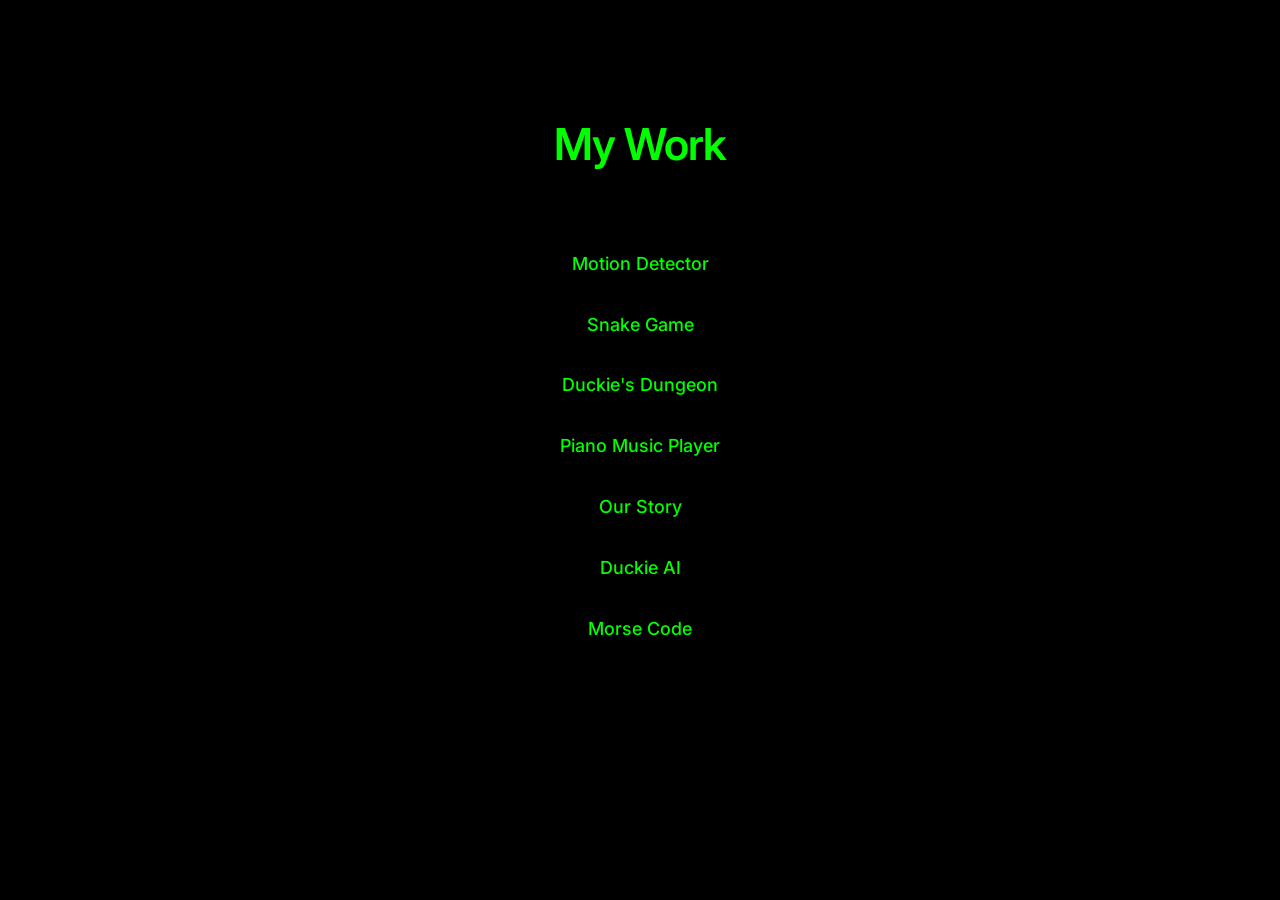
<file: index.html>
<!-- language: html -->
<!doctype html>
<html lang="en">
<head>
  <meta charset="utf-8"/>
  <meta name="viewport" content="width=device-width,initial-scale=1"/>
  <meta name="theme-color" content="#000"/>
  <title>Home</title>
  <link rel="icon" type="image/svg+xml" href="data:image/svg+xml,%3Csvg xmlns='http://www.w3.org/2000/svg' viewBox='0 0 64 64'%3E%3Ccircle cx='32' cy='32' r='22' fill='none' stroke='%2300ff00' stroke-width='2.5'/%3E%3Ccircle cx='32' cy='32' r='16' fill='none' stroke='%2300ff00' stroke-width='1.5'/%3E%3Ccircle cx='32' cy='32' r='5' fill='%2300ff00'/%3E%3Cline x1='32' y1='0' x2='32' y2='14' stroke='%2300ff00' stroke-width='2.5'/%3E%3Cline x1='32' y1='50' x2='32' y2='64' stroke='%2300ff00' stroke-width='2.5'/%3E%3Cline x1='0' y1='32' x2='14' y2='32' stroke='%2300ff00' stroke-width='2.5'/%3E%3Cline x1='50' y1='32' x2='64' y2='32' stroke='%2300ff00' stroke-width='2.5'/%3E%3C/svg%3E"/>
  <link rel="manifest" href="./manifest.json"/>
  <link href="https://fonts.googleapis.com/css2?family=Inter:wght@400;600&display=swap" rel="stylesheet">
  <style>
    body{
      margin:0;padding:clamp(40px,8vw,80px) clamp(20px,5vw,40px);background:#000;color:#00ff00;font-family:Inter,system-ui,sans-serif;
      text-align:center;line-height:1.6;font-size:clamp(16px,4vw,18px);
    }
    h1{font-size:clamp(32px,8vw,44px);margin-bottom:clamp(40px,8vw,60px);font-weight:600;letter-spacing:-1px;}
    .projects{margin-top:40px;}
    a{
      display:block;color:#00ff00;text-decoration:none;margin:12px 0;font-weight:500;
      transition:0.2s;position:relative;font-size:clamp(16px,4vw,18px);padding:10px 0;
    }
    a:hover{opacity:0.7;}
    a:hover::after{
      content:attr(data-desc);position:fixed;top:clamp(80px,10vw,120px);left:clamp(20px,5vw,40px);
      background:#0a0a0a;border:1px solid #00ff00;padding:16px 20px;
      font-size:14px;color:#b0b0b0;white-space:normal;width:clamp(250px,80vw,300px);opacity:1;
      pointer-events:none;z-index:10;line-height:1.6;
    }
    .notif-container{position:fixed;top:20px;right:20px;z-index:100;}
    .notification{
      background:#0a0a0a;border:1px solid #00ff00;color:#00ff00;padding:12px 16px;
      margin-bottom:10px;display:flex;justify-content:space-between;align-items:center;
      font-size:clamp(12px,3vw,13px);min-width:200px;
    }
    .close{background:none;border:none;color:#00ff00;cursor:pointer;font-size:16px;font-weight:bold;padding:0;margin-left:12px;}
    .close:hover{opacity:0.7;}
    @media(max-width:480px){
      a:hover::after{display:none;}
    }
  </style>
</head>
<body>
  <div class="notif-container" id="notifs"></div>

  <h1>My Work</h1>
  
  <div class="projects">
    <a href="./motion-detector.html" data-desc="Motion detection system with heat map overlay. Tracks movement in real-time, analyzes suspicion levels, generates audio feedback, and displays live metrics. Works on mobile and desktop.">Motion Detector</a>
    <a href="./snake.html" data-desc="Classic snake game with retro ASCII graphics. Eat spawning food to grow longer and increase score. Real-time gameplay with swipe controls for mobile and arrow keys for desktop. Responsive design adapts to any screen size.">Snake Game</a>
    <a href="./duckies-dungeon.html" data-desc="Roguelike dungeon crawler. Fight enemies, collect gold, upgrade weapons and armor, and unlock floor perks. Turn-based combat with touch controls on mobile and keyboard on desktop.">Duckie's Dungeon</a>
    <a href="./Piano.html" data-desc="Retro 8-note piano composer with preset songs, audio synthesis, and local storage. Create, save, and search melodies with rhythm breaks. Terminal-style interface.">Piano Music Player</a>
    <a href="./OurStory.html" data-desc="A romantic relationship dashboard to save and browse profiles, milestones, and love notes for two people.">Our Story</a>
    <a href="./duckie-ai.html" data-desc="A simple, self-made AI interface designed to be easy to use on both mobile and desktop.">Duckie AI</a>
    <a href="./morse.html" data-desc="A simple, way for you to type out and learn how to use morse code.">Morse Code</a>
  </div>

  <script>
    const notifContainer = document.getElementById('notifs');

    const notifications = [
      'i actually can\'t stop smiling',
      'she\'s mine btw',
      'wrote this thinking about shannon',
      'everything is fine actually',
      'i\'m so normal about her (i\'m not)',
      'ok i\'m doing great now',
      'i\'m good. like genuinely good',
      'her name is shannon and i love her',
      'living my best life rn',
      'she\'s so cool idk what to tell you',
      'this code was written by a happy person',
      'i\'m not the same guy who wrote the old version of this',
      'yeah life got good'
    ];
    
    function addNotification(text) {
      const notif = document.createElement('div');
      notif.className = 'notification';
      notif.innerHTML = `${text}<button class="close">×</button>`;
      notifContainer.appendChild(notif);
      
      notif.querySelector('.close').onclick = () => notif.remove();
    }

    notifications.forEach(notif => {
      const randomDelay = Math.random() * (10 * 60 * 1000 - 1000) + 1000;
      setTimeout(() => addNotification(notif), randomDelay);
    });
  </script>
</body>
</html>
</file>
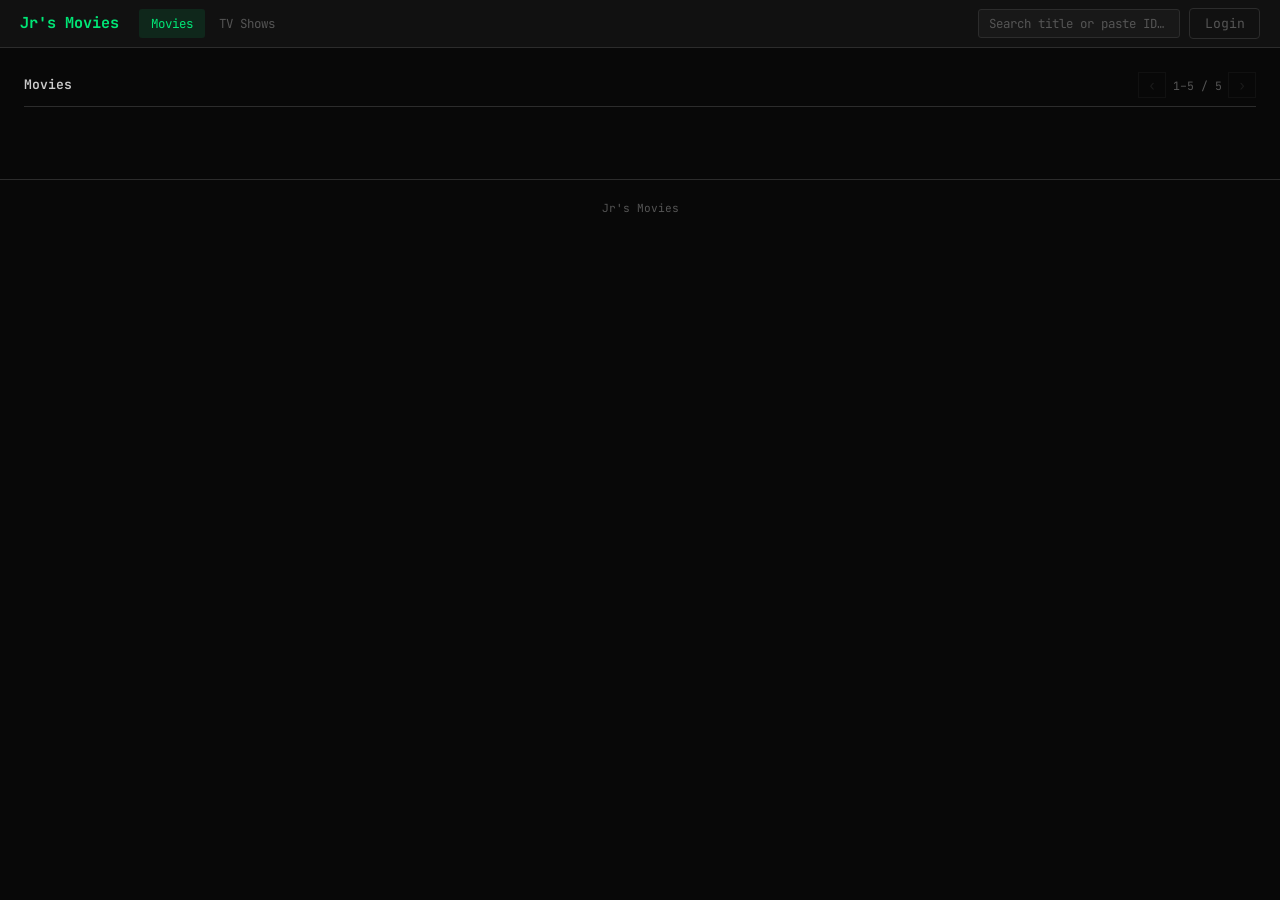
<file: movie/index.html>
<!DOCTYPE html>
<html lang="en">
<head>
  <meta charset="UTF-8"/>
  <meta name="viewport" content="width=device-width, initial-scale=1.0"/>
  <title>Jr's Movies</title>
  <link rel="preconnect" href="https://fonts.googleapis.com"/>
  <link href="https://fonts.googleapis.com/css2?family=JetBrains+Mono:wght@400;500;700&display=swap" rel="stylesheet"/>
  <link rel="stylesheet" href="./style.css"/>
</head>
<body>

<!-- Shannon easter egg -->
<div id="shannonOverlay" class="overlay hidden">
  <div class="sh-box">
    <div class="sh-label">secret</div>
    <p class="sh-msg">hey baby,<br/>nice to see you logged in!</p>
    <button id="shannonContinue" class="btn">Continue</button>
  </div>
</div>

<!-- Login gate (shown when trying to watch without logging in) -->
<div id="loginGate" class="overlay hidden">
  <div class="gate-box">
    <div class="gate-title">Sign in to watch</div>
    <p class="gate-sub">Enter your 6-digit Student ID to watch</p>
    <div class="gate-row">
      <input id="gateInput" class="input spaced" type="text"
        inputmode="numeric" maxlength="6" placeholder="______"
        autocomplete="off" spellcheck="false"/>
    </div>
    <p class="gate-err hidden" id="gateErr">Must be exactly 6 digits</p>
    <div class="gate-btns">
      <button class="btn" id="gateSubmit">Watch Now</button>
      <button class="btn-ghost" id="gateCancel">Cancel</button>
    </div>
  </div>
</div>

<!-- Profile panel -->
<div id="profilePanel" class="panel hidden">
  <div class="panel-head">
    <span class="panel-title" id="panelUserId">#——</span>
    <div class="panel-actions">
      <button class="btn-ghost" id="exportBtn" title="Export all data as JSON">Export</button>
      <label class="btn-ghost" title="Import playlist JSON files">
        Import
        <input id="importInput" type="file" accept=".json" multiple style="display:none"/>
      </label>
      <button class="btn-ghost" id="closePanel">✕</button>
    </div>
  </div>
  <div class="panel-tabs">
    <button class="ptab active" data-ptab="history">History</button>
    <button class="ptab" data-ptab="playlists">Playlists</button>
  </div>
  <div class="ptab-content" id="ptabHistory">
    <div class="panel-toolbar">
      <span class="panel-count" id="historyCount">0 items</span>
      <button class="btn-ghost danger" id="clearHistoryBtn">Clear</button>
    </div>
    <div class="history-list" id="historyList">
      <p class="empty-msg">No history yet</p>
    </div>
  </div>
  <div class="ptab-content hidden" id="ptabPlaylists">
    <div class="panel-toolbar">
      <button class="btn" id="newPlaylistBtn">+ New Playlist</button>
    </div>
    <div class="new-pl-form hidden" id="newPlForm">
      <input id="newPlName" class="input" type="text" placeholder="Playlist name…" maxlength="40"/>
      <div style="display:flex;gap:6px;margin-top:6px">
        <button class="btn" id="createPlBtn">Create</button>
        <button class="btn-ghost" id="cancelPlBtn">Cancel</button>
      </div>
    </div>
    <div class="playlist-list" id="playlistList">
      <p class="empty-msg">No playlists yet</p>
    </div>
  </div>
</div>
<div class="panel-backdrop hidden" id="panelBackdrop"></div>

<!-- Header -->
<header class="topbar" id="topbar">
  <span class="brand">Jr's Movies</span>
  <nav class="tabs">
    <button class="tab active" data-section="movies">Movies</button>
    <button class="tab" data-section="tv">TV Shows</button>
  </nav>
  <div class="topbar-right">
    <div class="search-row">
      <span class="prompt">/</span>
      <input id="searchInput" type="text" placeholder="Search title or paste ID…" autocomplete="off" spellcheck="false"/>
    </div>
    <div class="auth-area" id="authArea">
      <div id="loggedOut">
        <div class="login-wrap">
          <button class="btn-ghost" id="loginToggle">Login</button>
          <div class="login-drop hidden" id="loginDrop">
            <span class="drop-lbl">Student ID</span>
            <input id="loginInput" class="input spaced" type="text"
              inputmode="numeric" maxlength="6" placeholder="______"
              autocomplete="off" spellcheck="false"/>
            <span class="drop-hint">6 digits · press Enter</span>
            <p class="drop-err hidden" id="loginErr">Must be 6 digits</p>
          </div>
        </div>
      </div>
      <div id="loggedIn" class="hidden">
        <button class="user-chip" id="openProfile" title="Profile and history">
          <span id="userDisplay">#——</span>
        </button>
        <button class="btn-ghost" id="logoutBtn">Logout</button>
      </div>
    </div>
  </div>
</header>

<!-- Main content -->
<main class="main">

  <!-- Search results -->
  <section class="section hidden" id="searchSection">
    <div class="sec-bar">
      <span class="sec-lbl">Results for "<em id="searchQuery"></em>"</span>
      <button class="btn-ghost" id="backBtn">Back</button>
    </div>
    <div class="search-status" id="searchStatusBar">
      <span id="searchStatus" class="search-status-txt"></span>
      <button class="btn-ghost" id="searchStopBtn" style="display:none">Stop</button>
    </div>
    <div class="sec-bar hidden" id="searchPagerBar">
      <span id="searchResultCount" class="search-status-txt"></span>
      <div class="pager">
        <button class="pg" id="searchPrev" disabled>&#8249;</button>
        <span class="pg-num" id="searchPageNum">1 / 1</span>
        <button class="pg" id="searchNext">&#8250;</button>
      </div>
    </div>
    <div class="grid" id="searchGrid"></div>
  </section>

  <!-- Movies -->
  <section class="section" id="moviesSection">
    <div class="sec-bar">
      <h2 class="sec-lbl">Movies</h2>
      <div class="pager">
        <button class="pg" id="moviesPrev" disabled>&#8249;</button>
        <span class="pg-num" id="moviesPage">1 / —</span>
        <button class="pg" id="moviesNext">&#8250;</button>
      </div>
    </div>
    <div class="grid" id="moviesGrid"></div>
  </section>

  <!-- TV Shows -->
  <section class="section hidden" id="tvSection">
    <div class="sec-bar">
      <h2 class="sec-lbl">TV Shows</h2>
      <div class="pager">
        <button class="pg" id="tvPrev" disabled>&#8249;</button>
        <span class="pg-num" id="tvPage">1 / —</span>
        <button class="pg" id="tvNext">&#8250;</button>
      </div>
    </div>
    <div class="grid" id="tvGrid"></div>
  </section>

</main>

<footer class="footer">Jr's Movies</footer>

<!-- Player modal -->
<div id="playerModal" class="overlay hidden">
  <div class="player-outer" id="playerOuter">

    <!-- Video side -->
    <div class="player-box">
      <div class="player-head">
        <span class="player-title" id="playerTitle">—</span>
        <div class="player-head-right">
          <button class="btn-ghost" id="addToPlaylistBtn" title="Save to playlist">+ Playlist</button>
          <button class="btn-ghost" id="playerClose">✕</button>
        </div>
      </div>
      <div class="player-frame">
        <iframe id="playerIframe" src="" frameborder="0" allowfullscreen
          allow="autoplay; fullscreen; picture-in-picture; encrypted-media"
          referrerpolicy="no-referrer" loading="eager"></iframe>
      </div>
      <div class="player-bar">
        <div class="prog-rail"><div class="prog-fill" id="progFill"></div></div>
        <span class="prog-time" id="progTime">—</span>
      </div>
    </div>

    <!-- Dev panel (toggle with backtick or tilde) -->
    <div class="dev-panel hidden" id="devPanel">
      <div class="dev-head">
        <span>Dev Controls</span>
        <kbd class="dev-key">` / ~</kbd>
      </div>
      <div class="dev-body">

        <label class="dev-label">Media ID</label>
        <input id="devId" class="dev-input" type="text" placeholder="tt… or TMDB number" autocomplete="off"/>

        <label class="dev-label">Type</label>
        <select id="devType" class="dev-input dev-select">
          <option value="movie">Movie</option>
          <option value="tv">TV Show</option>
        </select>

        <div id="devTvRow" class="dev-tv-row hidden">
          <div class="dev-row">
            <div>
              <label class="dev-label">Season</label>
              <input id="devSeason" class="dev-input dev-num" type="number" min="1" value="1"/>
            </div>
            <div>
              <label class="dev-label">Episode</label>
              <input id="devEpisode" class="dev-input dev-num" type="number" min="1" value="1"/>
            </div>
          </div>
          <div class="dev-ep-nav">
            <button class="dev-btn-sm" id="devPrevEp">&#8592; Ep</button>
            <button class="dev-btn-sm" id="devNextEp">Ep &#8594;</button>
            <button class="dev-btn-sm" id="devPrevSeason">&#8592; Season</button>
            <button class="dev-btn-sm" id="devNextSeason">Season &#8594;</button>
          </div>
        </div>

        <label class="dev-label">Custom URL <span class="dev-hint">(overrides fields above)</span></label>
        <input id="devCustomUrl" class="dev-input" type="text" placeholder="https://vaplayer.ru/embed/…" autocomplete="off"/>

        <button class="dev-apply" id="devApply">Apply</button>

        <div class="dev-info" id="devInfo"></div>
      </div>
    </div>

  </div>
</div>

<!-- Add-to-playlist picker -->
<div id="plPicker" class="overlay hidden">
  <div class="pl-picker-box">
    <div class="gate-title">Add to Playlist</div>
    <div class="pl-picker-list" id="plPickerList"></div>
    <button class="btn-ghost" id="plPickerClose" style="margin-top:10px">Close</button>
  </div>
</div>

<script type="module" src="./main.js"></script>
</body>
</html>
</file>
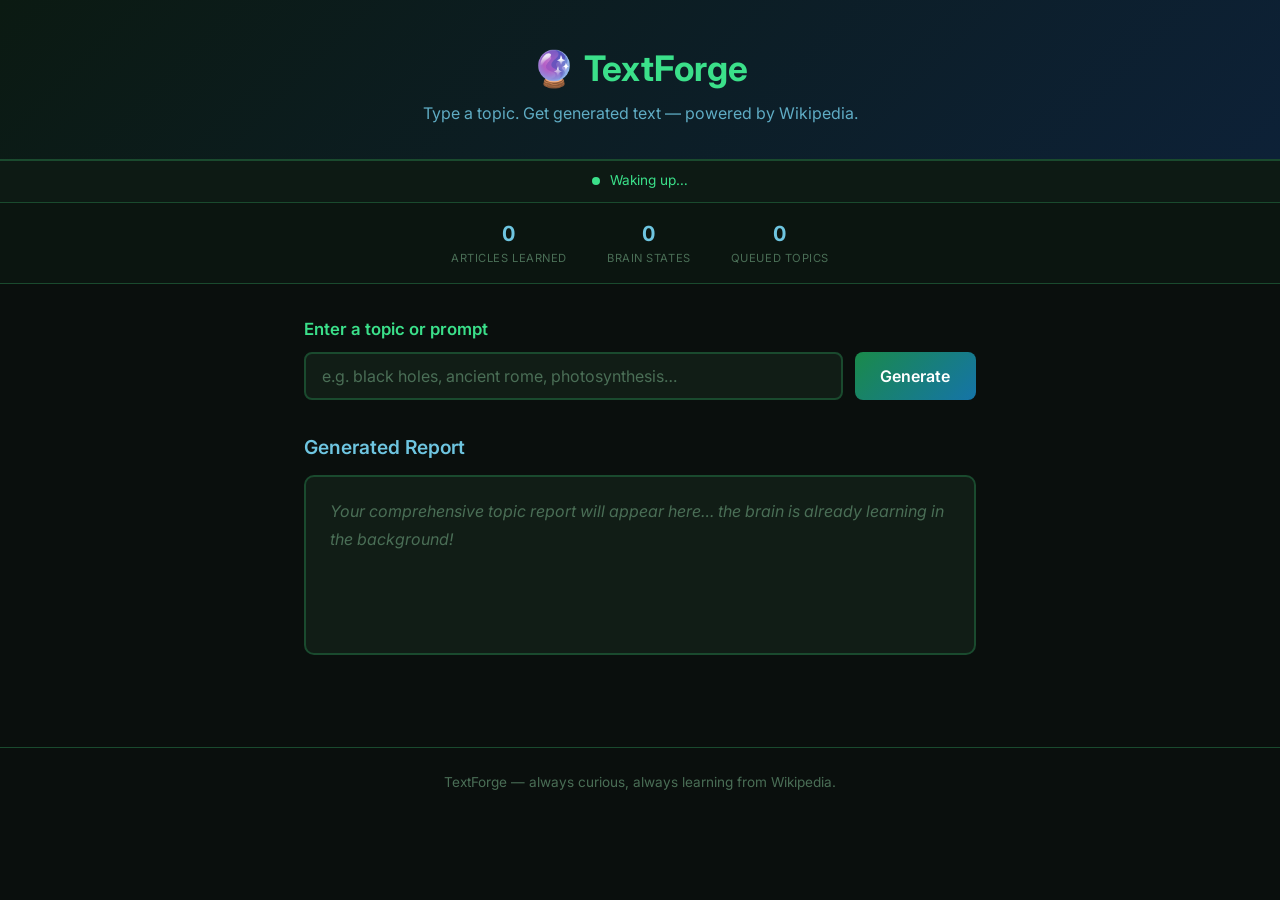
<file: textforge/index.html>
<!DOCTYPE html>
<html lang="en">
  <head>
    <meta charset="UTF-8" />
    <meta name="viewport" content="width=device-width, initial-scale=1.0" />
    <link rel="stylesheet" href="https://fonts.googleapis.com/css2?family=Inter:wght@400;600;700&display=swap" />
    <link rel="stylesheet" href="./style.css" />
    <title>TextForge — AI Text Generator</title>
  </head>
  <body>

    <!-- Header -->
    <header>
      <h1>🔮 TextForge</h1>
      <p class="tagline">Type a topic. Get generated text — powered by Wikipedia.</p>
    </header>

    <!-- Curiosity ticker — shows what the brain is reading in the background -->
    <div class="curiosity-bar">
      <span class="pulse-dot"></span>
      <span id="curiosityMsg">Waking up…</span>
    </div>

    <!-- Stats bar -->
    <div class="stats-bar">
      <div class="stat">
        <span class="stat-value" id="statArticles">0</span>
        <span class="stat-label">articles learned</span>
      </div>
      <div class="stat">
        <span class="stat-value" id="statStates">0</span>
        <span class="stat-label">brain states</span>
      </div>
      <div class="stat">
        <span class="stat-value" id="statQueue">0</span>
        <span class="stat-label">queued topics</span>
      </div>
    </div>

    <!-- Main content -->
    <main>
      <section class="prompt-section">
        <label for="promptInput">Enter a topic or prompt</label>
        <div class="input-row">
          <input
            type="text"
            id="promptInput"
            placeholder="e.g. black holes, ancient rome, photosynthesis…"
          />
          <button id="generateBtn">Generate</button>
        </div>
      </section>

      <section class="output-section" id="outputSection">
        <h2>Generated Report</h2>
        <div id="outputBox" class="output-box">
          <p class="placeholder-text">Your comprehensive topic report will appear here… the brain is already learning in the background!</p>
        </div>
      </section>

      <section class="status-section">
        <p id="statusMsg"></p>
      </section>
    </main>

    <!-- Footer -->
    <footer>
      <p>TextForge &mdash; always curious, always learning from Wikipedia.</p>
    </footer>

    <script type="module" src="./main.js"></script>
  </body>
</html>
</file>
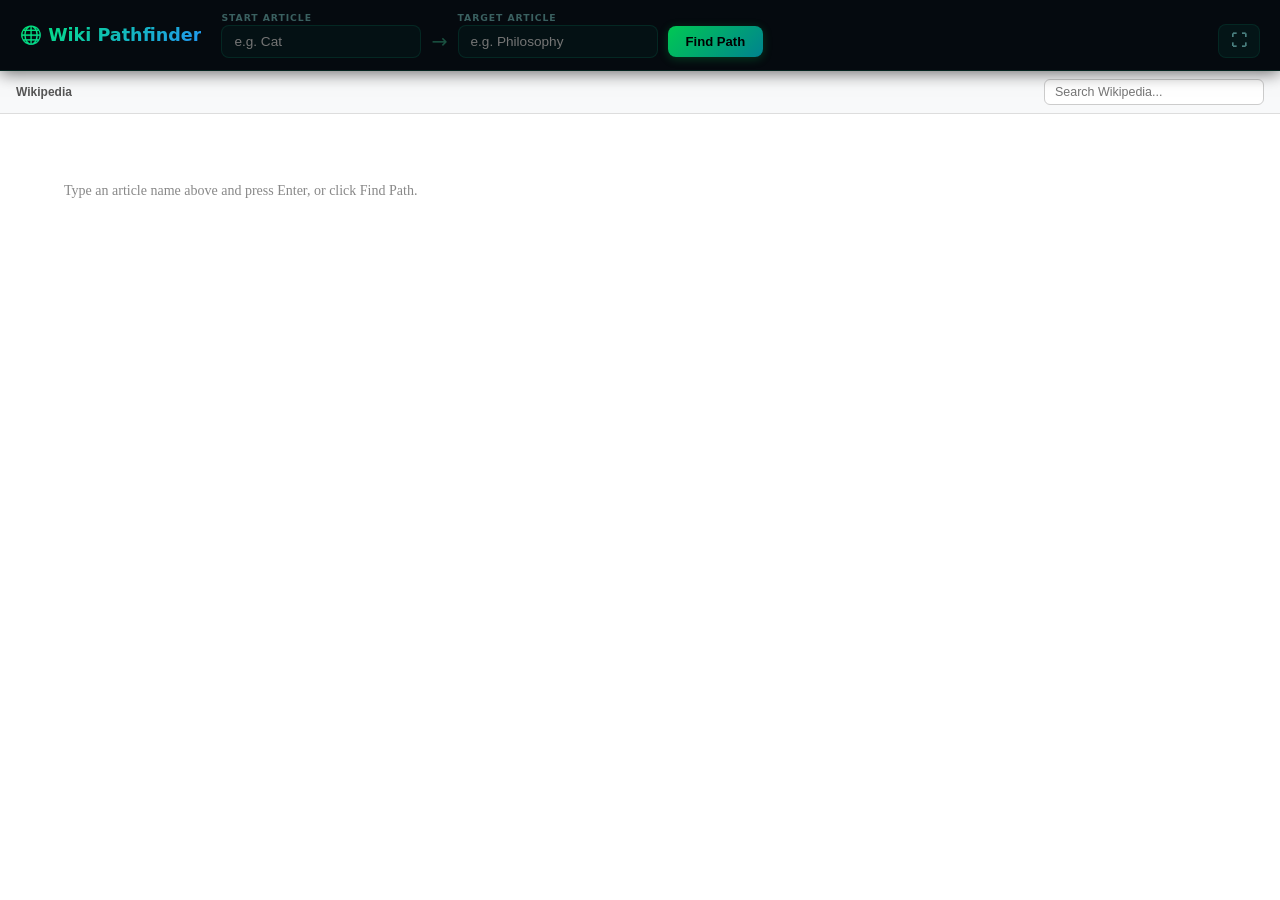
<file: wiki-pathfinder/index.html>
<!DOCTYPE html>
<html lang="en">
<head>
  <meta charset="UTF-8" />
  <meta name="viewport" content="width=device-width, initial-scale=1.0" />
  <title>Wiki Pathfinder</title>
  <link rel="stylesheet" href="style.css" />
</head>
<body>
  <div id="app">
    <header id="controls">
      <div class="logo">🌐 Wiki Pathfinder</div>
      <div class="inputs">
        <div class="input-group">
          <label for="startPage">Start Article</label>
          <input id="startPage" type="text" placeholder="e.g. Cat" autocomplete="off" />
          <ul class="suggestions" id="startSuggestions"></ul>
        </div>
        <span class="arrow">→</span>
        <div class="input-group">
          <label for="endPage">Target Article</label>
          <input id="endPage" type="text" placeholder="e.g. Philosophy" autocomplete="off" />
          <ul class="suggestions" id="endSuggestions"></ul>
        </div>
        <button id="findPathBtn">Find Path</button>
        <button id="stopBtn" class="hidden">Stop</button>
      </div>
      <button id="fullscreenBtn" title="Fullscreen">⛶</button>
    </header>
    <div id="main-area">
      <div id="sidebar" class="hidden">
        <div class="dir-status"><span class="dir-label fwd">⟶ FWD</span><span class="dir-info" id="fwdInfo">waiting</span></div>
        <div class="dir-status"><span class="dir-label bwd">⟵ BWD</span><span class="dir-info" id="bwdInfo">waiting</span></div>
        <div id="statsText"></div>
        <div id="you-status" class="hidden">
          <span class="dir-label you">👤 YOU</span>
          <span id="youInfo"></span>
          <div id="youPath"></div>
        </div>
        <div id="path-result" class="hidden">
          <div id="path-header"></div>
          <div id="pathSteps"></div>
        </div>
        <div id="replay-status" class="hidden">Replaying path...</div>
      </div>
      <div id="wiki-view">
        <div id="wiki-title-bar">
          <span id="wiki-title-text">Wikipedia</span>
          <div id="wiki-search-wrap">
            <input id="wikiSearch" type="text" placeholder="Search Wikipedia..." autocomplete="off" />
            <ul class="suggestions" id="wikiSearchSuggestions"></ul>
          </div>
        </div>
        <div id="wiki-content"><p style="padding:40px;color:#888">Type an article name above and press Enter, or click Find Path.</p></div>
      </div>
    </div>
  </div>
  <script src="main.js"></script>
</body>
</html>
</file>
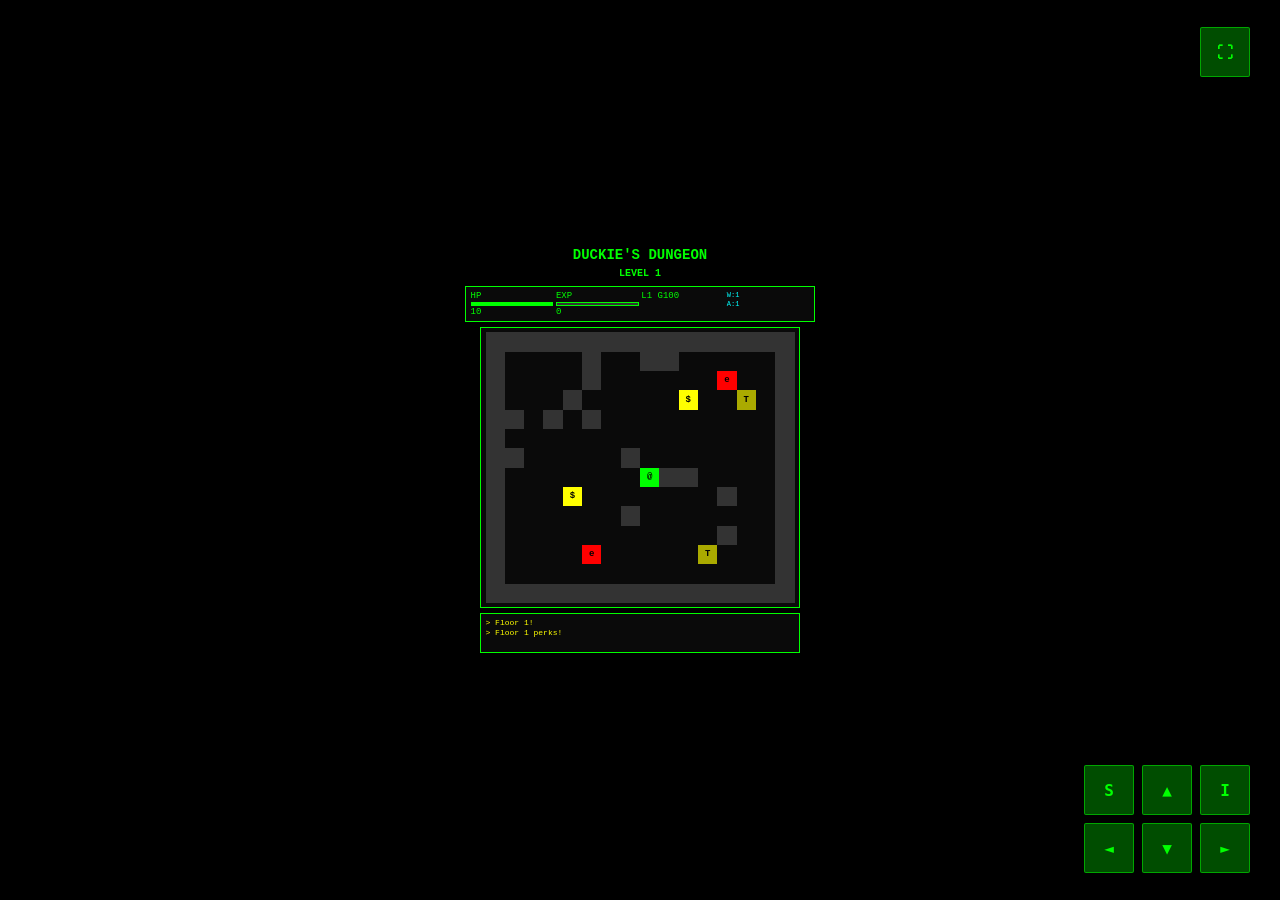
<file: duckies-dungeon.html>
<!DOCTYPE html>
<html lang="en">
<head>
    <meta charset="UTF-8">
    <meta name="viewport" content="width=device-width, initial-scale=1.0, user-scalable=no, viewport-fit=cover">
    <title>DUCKIE'S DUNGEON</title>
    <style>
        * { margin: 0; padding: 0; box-sizing: border-box; }
        html, body {
            width: 100%;
            height: 100vh;
            font-family: 'Courier New', monospace;
            background: #000;
            color: #0f0;
            overflow: hidden;
            -webkit-user-select: none;
            user-select: none;
            -webkit-touch-callout: none;
        }
        .container {
            width: 100%;
            height: 100%;
            display: flex;
            flex-direction: column;
            align-items: center;
            justify-content: center;
            padding: clamp(4px, 2vw, 20px);
            gap: clamp(2px, 0.5vh, 8px);
        }
        h1 {
            font-size: clamp(8px, 2.5vw, 14px);
            margin: 0;
        }
        #stats {
            border: 1px solid #0f0;
            padding: clamp(2px, 0.5vh, 6px);
            background: #0a0a0a;
            font-size: clamp(6px, 1.5vw, 9px);
            display: grid;
            grid-template-columns: 1fr 1fr 1fr 1fr;
            gap: clamp(1px, 0.3vh, 4px);
            width: clamp(150px, 90vw, 350px);
            max-width: 95vw;
        }
        .stat {
            display: flex;
            flex-direction: column;
            gap: 1px;
        }
        .stat-bar {
            background: #333;
            border: 1px solid #0f0;
            height: clamp(3px, 0.4vh, 6px);
        }
        .stat-fill {
            background: #0f0;
            height: 100%;
        }
        .equip {
            font-size: clamp(5px, 1vw, 7px);
            color: #0ff;
        }
        #dungeon {
            border: 1px solid #0f0;
            padding: clamp(2px, 0.5vh, 6px);
            background: #0a0a0a;
            width: clamp(140px, 80vw, 320px);
            max-width: 90vw;
        }
        .row {
            display: flex;
            gap: 0;
            line-height: 1;
        }
        .cell {
            flex: 1;
            aspect-ratio: 1;
            display: flex;
            align-items: center;
            justify-content: center;
            font-size: clamp(5px, 1.5vw, 9px);
            font-weight: bold;
            min-width: 8px;
            min-height: 8px;
        }
        .cell.wall { background: #333; }
        .cell.floor { background: #0a0a0a; }
        .cell.treasure { background: #aa0; color: #000; }
        .cell.trap { background: #a00; color: #fff; }
        .cell.safe { background: #0aa; color: #000; }
        .cell.player { background: #0f0; color: #000; }
        .cell.enemy { background: #f00; color: #000;}
        .cell.gold { background: #ffff00; color: #000;}
        
        #info {
            border: 1px solid #0f0;
            padding: clamp(2px, 0.5vh, 6px);
            background: #0a0a0a;
            font-size: clamp(6px, 1.2vw, 8px);
            line-height: 1.2;
            height: clamp(20px, 8vh, 40px);
            overflow-y: auto;
            color: #ff0;
            width: clamp(140px, 80vw, 320px);
            max-width: 90vw;
        }
        
        .modal {
            position: fixed;
            top: 0;
            left: 0;
            width: 100%;
            height: 100%;
            background: rgba(0, 0, 0, 0.95);
            display: none;
            align-items: center;
            justify-content: center;
            z-index: 2000;
        }
        
        .modal.active {
            display: flex;
        }
        
        .modal-content {
            border: 2px solid #0f0;
            background: #0a0a0a;
            padding: clamp(10px, 2vw, 20px);
            width: clamp(220px, 95vw, 500px);
            max-height: 90vh;
            overflow-y: auto;
            color: #0f0;
            font-size: clamp(8px, 1.3vw, 11px);
            position: relative;
        }
        
        .close-btn {
            position: absolute;
            top: clamp(4px, 1vh, 8px);
            right: clamp(4px, 1vw, 8px);
            background: #f00;
            color: #fff;
            border: 1px solid #f00;
            cursor: pointer;
            font-size: clamp(12px, 2vw, 16px);
            font-weight: bold;
            width: clamp(20px, 5vw, 30px);
            height: clamp(20px, 5vw, 30px);
            display: flex;
            align-items: center;
            justify-content: center;
            font-family: monospace;
        }
        
        .close-btn:hover {
            background: #cc0000;
        }
        
        .section-title {
            color: #0ff;
            font-weight: bold;
            margin-top: clamp(12px, 2vh, 20px);
            margin-bottom: clamp(6px, 1vh, 10px);
            border-bottom: 1px solid #0f0;
            padding-bottom: 4px;
        }
        
        .section-title:first-child {
            margin-top: clamp(20px, 3vh, 30px);
        }
        
        .item {
            border: 1px solid #0f0;
            padding: clamp(4px, 1vh, 8px);
            margin-bottom: clamp(4px, 0.7vh, 8px);
        }
        
        .item-name {
            color: #0ff;
            font-weight: bold;
            margin-bottom: 2px;
        }
        
        .item-desc {
            font-size: clamp(7px, 1vw, 9px);
            color: #0f0;
        }
        
        .status-active {
            background: rgba(0, 255, 0, 0.15);
            border-left: 3px solid #0f0;
        }
        
        .perk {
            background: rgba(0, 255, 0, 0.1);
            border: 1px solid #0f0;
            padding: clamp(4px, 1vh, 8px);
            margin-bottom: clamp(4px, 0.7vh, 8px);
            color: #0f0;
        }
        
        .shop-item {
            border: 1px solid #0f0;
            padding: clamp(4px, 1vh, 8px);
            margin-bottom: clamp(4px, 0.7vh, 8px);
            display: flex;
            justify-content: space-between;
            align-items: center;
        }
        
        .shop-btn {
            background: #0f0;
            color: #000;
            border: 1px solid #0f0;
            padding: clamp(3px, 0.5vh, 6px);
            cursor: pointer;
            font-family: monospace;
            font-size: clamp(7px, 1vw, 9px);
            font-weight: bold;
        }
        
        .shop-btn:hover {
            background: #0a0;
        }
        
        .shop-btn:disabled {
            background: #333;
            color: #666;
            cursor: not-allowed;
        }
        
        #fullscreenBtn {
            position: fixed;
            top: clamp(8px, 3vh, 30px);
            right: clamp(8px, 3vw, 30px);
            z-index: 999;
        }
        
        .controls {
            position: fixed;
            bottom: clamp(8px, 3vh, 30px);
            right: clamp(8px, 3vw, 30px);
            display: grid;
            grid-template-columns: repeat(3, 1fr);
            gap: clamp(2px, 1vw, 8px);
            z-index: 1000;
        }
        
        .btn {
            background: rgba(0, 255, 0, 0.3);
            color: #0f0;
            border: 1px solid rgba(0, 255, 0, 0.5);
            font-weight: bold;
            cursor: pointer;
            font-size: clamp(10px, 3vw, 16px);
            font-family: monospace;
            touch-action: none;
            width: clamp(30px, 8vw, 50px);
            height: clamp(30px, 8vw, 50px);
            display: flex;
            align-items: center;
            justify-content: center;
            border-radius: 2px;
        }
        .btn:active { 
            background: rgba(0, 255, 0, 0.6);
            border-color: rgba(0, 255, 0, 0.9);
        }

        /* Fullscreen Mode Styles */
        body.fullscreen {
            display: flex;
            align-items: center;
            justify-content: center;
        }

        body.fullscreen .container {
            padding: clamp(4px, 1vw, 10px);
            gap: clamp(1px, 0.3vh, 4px);
        }

        body.fullscreen h1 {
            font-size: clamp(10px, 3vw, 18px);
        }

        body.fullscreen #stats {
            width: clamp(200px, 95vw, 600px);
        }

        body.fullscreen #dungeon {
            width: clamp(200px, 90vw, 600px);
            padding: clamp(4px, 0.8vh, 10px);
        }

        body.fullscreen #info {
            width: clamp(200px, 90vw, 600px);
        }

        body.fullscreen .controls {
            bottom: clamp(10px, 2vh, 20px);
            right: clamp(10px, 2vw, 20px);
            grid-template-columns: repeat(3, 1fr);
        }

        body.fullscreen .btn {
            width: clamp(35px, 6vw, 45px);
            height: clamp(35px, 6vw, 45px);
            font-size: clamp(10px, 2vw, 14px);
        }

        body.fullscreen #fullscreenBtn {
            width: clamp(30px, 5vw, 40px);
            height: clamp(30px, 5vw, 40px);
            font-size: clamp(10px, 2vw, 12px);
        }
        #deathStats {
            color: #ff0;
            border: 1px solid #0f0;
            padding: clamp(10px, 2vh, 20px);
            margin: clamp(10px, 2vh, 20px) 0;
            text-align: center;
            line-height: 1.8;
        }
    </style>
</head>
<body>

<button class="btn" id="fullscreenBtn">⛶</button>

<div class="container">
    <h1>DUCKIE'S DUNGEON</h1>
    <h1 style="font-size:clamp(6px,1.5vw,10px);margin-bottom:clamp(1px,0.3vh,4px)">LEVEL <span id="level">1</span></h1>
    
    <div id="stats">
        <div class="stat">
            <span>HP</span>
            <div class="stat-bar"><div class="stat-fill" id="hpBar" style="width:100%"></div></div>
            <span id="hp">10</span>
        </div>
        <div class="stat">
            <span>EXP</span>
            <div class="stat-bar"><div class="stat-fill" id="expBar" style="width:0%"></div></div>
            <span id="exp">0</span>
        </div>
        <div class="stat">
            <span>L<span id="playerLvl">1</span> G<span id="gold">0</span></span>
        </div>
        <div class="stat">
            <span class="equip">W:<span id="weaponLvl">1</span></span>
            <span class="equip">A:<span id="armorLvl">1</span></span>
        </div>
    </div>
    
    <div id="dungeon"></div>
    <div id="info"></div>
</div>

<div class="modal" id="shopModal">
    <div class="modal-content">
        <button class="close-btn" id="closeShop">X</button>
        <h2>SHOP</h2>
        <div id="shopItems"></div>
    </div>
</div>

<div class="modal" id="infoModal">
    <div class="modal-content">
        <button class="close-btn" id="closeInfo">X</button>
        <h2>ENEMIES & STATUS</h2>
        
        <div class="section-title">ENEMIES</div>
        <div id="enemyIndex"></div>
        
        <div class="section-title">YOUR STATUS</div>
        <div id="statusEffects"></div>
        
        <div class="section-title">FLOOR PERKS</div>
        <div id="floorPerks"></div>
    </div>
</div>
<div class="modal" id="deathModal">
    <div class="modal-content">
        <h2>YOU DIED</h2>
        <div id="deathStats"></div>
        <button class="shop-btn" onclick="restartGame()" style="width: 100%; margin-top: 20px;">RESTART</button>
    </div>
</div>
<div class="controls" id="controls">
    <button class="btn" id="shopBtn">S</button>
    <button class="btn" data-dir="0,-1">▲</button>
    <button class="btn" id="infoBtn">I</button>
    <button class="btn" data-dir="-1,0">◄</button>
    <button class="btn" data-dir="0,1">▼</button>
    <button class="btn" data-dir="1,0">►</button>
</div>

<script src="./js/duckies-dungeon.js"></script>
</body>
</html>
</file>
<file: movie/style.css>
/* ── RESET & TOKENS ────────────────────────────── */
*, *::before, *::after { box-sizing: border-box; margin: 0; padding: 0; }

:root {
  --bg:    #080808;
  --surf:  #111;
  --surf2: #181818;
  --bd:    #2c2c2c;
  --green: #00e676;
  --gdim:  rgba(0,230,118,0.1);
  --red:   #ff5f57;
  --text:  #ccc;
  --dim:   #555;
  --font:  'JetBrains Mono', 'Courier New', monospace;
  --gap:   1rem;
}

html { scroll-behavior: smooth; }
body {
  font-family: var(--font);
  background: var(--bg);
  color: var(--text);
  font-size: 14px;
  line-height: 1.5;
  min-height: 100vh;
}
.hidden { display: none !important; }

/* ── BUTTONS (just 2 kinds) ────────────────────── */
.btn, .btn-ghost {
  font-family: var(--font);
  font-size: .8rem;
  padding: .4rem .9rem;
  border-radius: 3px;
  cursor: pointer;
  transition: background .12s, color .12s, border-color .12s;
  white-space: nowrap;
  background: none;
}
.btn {
  border: 1px solid var(--green);
  color: var(--green);
}
.btn:hover { background: var(--green); color: #000; }

.btn-ghost {
  border: 1px solid var(--bd);
  color: var(--dim);
}
.btn-ghost:hover { color: var(--text); border-color: #555; }
.btn-ghost.danger:hover { color: var(--red); border-color: var(--red); }

/* ── INPUTS ────────────────────────────────────── */
.input {
  background: var(--surf2);
  border: 1px solid var(--bd);
  border-radius: 3px;
  color: var(--green);
  font-family: var(--font);
  font-size: .85rem;
  padding: .4rem .6rem;
  outline: none;
  width: 100%;
  transition: border-color .12s;
}
.input:focus { border-color: var(--green); }
.input::placeholder { color: var(--dim); }
.input.spaced { letter-spacing: .3em; }

/* ── OVERLAYS ──────────────────────────────────── */
.overlay {
  position: fixed;
  inset: 0;
  z-index: 600;
  display: flex;
  align-items: center;
  justify-content: center;
  background: rgba(0,0,0,.9);
  backdrop-filter: blur(6px);
}

/* Modal boxes inside overlays */
.box {
  background: var(--surf);
  border: 1px solid var(--bd);
  padding: 1.75rem;
  width: 90%;
}

/* ── SHANNON ────────────────────────────────────── */
.sh-box {
  background: var(--surf);
  border: 1px solid var(--bd);
  padding: 2rem;
  max-width: 280px;
  width: 90%;
  text-align: center;
}
.sh-label { font-size: .65rem; color: var(--dim); margin-bottom: .75rem; }
.sh-msg   { font-size: 1.1rem; font-weight: 700; margin-bottom: 1.5rem; line-height: 1.6; }

/* ── LOGIN GATE ─────────────────────────────────── */
.gate-box {
  background: var(--surf);
  border: 1px solid var(--bd);
  padding: 1.75rem;
  max-width: 280px;
  width: 90%;
}
.gate-title { font-size: .9rem; font-weight: 700; color: var(--green); margin-bottom: .3rem; }
.gate-sub   { font-size: .75rem; color: var(--dim); margin-bottom: 1rem; }
.gate-row   { display: flex; align-items: center; gap: .4rem; margin-bottom: .3rem; }
.gate-row .prompt { color: var(--green); }
.gate-err   { font-size: .7rem; color: var(--red); margin-bottom: .5rem; }
.gate-btns  { display: flex; gap: .5rem; margin-top: 1rem; }

/* Playlist picker */
.pl-picker-box {
  background: var(--surf);
  border: 1px solid var(--bd);
  padding: 1.5rem;
  max-width: 260px;
  width: 90%;
  max-height: 70vh;
  overflow-y: auto;
  display: flex;
  flex-direction: column;
  gap: .5rem;
}
.pl-pick-btn {
  background: var(--surf2);
  border: 1px solid var(--bd);
  color: var(--text);
  font-family: var(--font);
  font-size: .8rem;
  padding: .5rem .7rem;
  cursor: pointer;
  text-align: left;
  transition: border-color .12s, color .12s;
}
.pl-pick-btn:hover { border-color: var(--green); color: var(--green); }

/* ── TOPBAR ─────────────────────────────────────── */
.topbar {
  position: sticky;
  top: 0;
  z-index: 100;
  display: flex;
  align-items: center;
  gap: 1.25rem;
  padding: 0 1.25rem;
  height: 48px;
  background: var(--surf);
  border-bottom: 1px solid var(--bd);
}
.brand { font-size: .9rem; font-weight: 700; color: var(--green); flex-shrink: 0; }

.tabs { display: flex; gap: 2px; }
.tab {
  background: none;
  border: none;
  color: var(--dim);
  font-family: var(--font);
  font-size: .78rem;
  padding: .35rem .75rem;
  cursor: pointer;
  border-radius: 3px;
  transition: color .12s, background .12s;
}
.tab:hover  { color: var(--text); background: var(--surf2); }
.tab.active { color: var(--green); background: var(--gdim); }

.topbar-right { display: flex; align-items: center; gap: .6rem; margin-left: auto; }

/* Search */
.search-row {
  display: flex;
  align-items: center;
  gap: .35rem;
  background: var(--surf2);
  border: 1px solid var(--bd);
  border-radius: 3px;
  padding: .3rem .6rem;
  transition: border-color .12s;
}
.search-row:focus-within { border-color: var(--green); }
.search-row .prompt { font-size: .8rem; color: var(--green); }
.search-row input {
  background: none;
  border: none;
  outline: none;
  font-family: var(--font);
  font-size: .78rem;
  color: var(--text);
  width: 180px;
}
.search-row input::placeholder { color: var(--dim); }

/* Login dropdown */
.login-wrap { position: relative; }
.login-drop {
  position: absolute;
  top: calc(100% + 8px);
  right: 0;
  width: 210px;
  background: var(--surf);
  border: 1px solid var(--bd);
  padding: 1rem;
  z-index: 500;
  box-shadow: 0 8px 24px rgba(0,0,0,.7);
  display: flex;
  flex-direction: column;
  gap: .4rem;
}
.drop-lbl  { font-size: .75rem; color: var(--text); }
.drop-hint { font-size: .65rem; color: var(--dim); }
.drop-err  { font-size: .65rem; color: var(--red); }

#loggedIn { display: flex; align-items: center; gap: .5rem; }
.user-chip {
  background: none;
  border: 1px solid var(--bd);
  color: var(--green);
  font-family: var(--font);
  font-size: .78rem;
  padding: .28rem .6rem;
  cursor: pointer;
  border-radius: 3px;
  transition: border-color .12s, background .12s;
}
.user-chip:hover { border-color: var(--green); background: var(--gdim); }

/* ── MAIN CONTENT ───────────────────────────────── */
.main { max-width: 1600px; margin: 0 auto; padding: 1.5rem; }

.section { margin-bottom: 2rem; }
.section.hidden { display: none; }

.sec-bar {
  display: flex;
  align-items: center;
  justify-content: space-between;
  margin-bottom: 1rem;
  padding-bottom: .5rem;
  border-bottom: 1px solid var(--bd);
}
.sec-lbl { font-size: .78rem; color: var(--green); font-weight: 700; }
.sec-lbl em { font-style: normal; color: var(--text); }

/* Pagination */
.pager { display: flex; align-items: center; gap: .4rem; }
.pg {
  background: none;
  border: 1px solid var(--bd);
  color: var(--dim);
  font-family: var(--font);
  font-size: .75rem;
  padding: .2rem .5rem;
  cursor: pointer;
  transition: color .12s, border-color .12s;
}
.pg:hover:not(:disabled) { color: var(--green); border-color: var(--green); }
.pg:disabled { opacity: .25; cursor: not-allowed; }
.pg-num { font-size: .72rem; color: var(--dim); min-width: 44px; text-align: center; }

/* ── CARD GRID ──────────────────────────────────── */
.grid {
  display: grid;
  grid-template-columns: repeat(auto-fill, minmax(110px, 1fr));
  gap: 2px;
}

/* Skeleton */
.skel {
  aspect-ratio: 2/3;
  background: var(--surf2);
  animation: pulse 1.5s ease infinite;
}
@keyframes pulse { 0%,100%{opacity:.6} 50%{opacity:1} }

/* Card */
.card { position: relative; cursor: pointer; overflow: hidden; background: var(--surf2); }
.card:hover { z-index: 2; }

.card-img {
  display: block;
  width: 100%;
  aspect-ratio: 2/3;
  object-fit: cover;
  background: var(--surf2);
  transition: transform .2s;
}
.card:hover .card-img { transform: scale(1.03); }

.card-no-img {
  width: 100%;
  aspect-ratio: 2/3;
  background: var(--surf2);
  display: flex;
  align-items: center;
  justify-content: center;
}
.card-no-img svg { width: 28px; height: 28px; color: var(--dim); }

/* Always-visible info strip at bottom */
.card-foot {
  position: absolute;
  bottom: 0; left: 0; right: 0;
  background: linear-gradient(to top, rgba(0,0,0,.95) 0%, transparent 100%);
  padding: 1.5rem .55rem .5rem;
}
.card-name {
  display: block;
  font-size: .72rem;
  font-weight: 600;
  color: #fff;
  white-space: nowrap;
  overflow: hidden;
  text-overflow: ellipsis;
  margin-bottom: .15rem;
}
.card-meta { font-size: .62rem; color: rgba(255,255,255,.4); }
.card-star  { color: #fbbf24; }

/* Type badge */
.card-badge {
  position: absolute;
  top: 6px; left: 6px;
  font-size: .58rem;
  font-weight: 700;
  text-transform: uppercase;
  letter-spacing: .05em;
  padding: .15rem .4rem;
  color: #fff;
  backdrop-filter: blur(4px);
}
.badge-movie { background: rgba(0,230,118,.8); }
.badge-tv    { background: rgba(6,182,212,.8); }

/* Add-to-playlist button (appears on hover) */
.card-add {
  position: absolute;
  top: 6px; right: 6px;
  background: rgba(0,0,0,.7);
  border: 1px solid var(--bd);
  color: var(--dim);
  font-family: var(--font);
  font-size: .55rem;
  padding: .15rem .35rem;
  cursor: pointer;
  opacity: 0;
  transition: opacity .12s, color .12s;
}
.card:hover .card-add { opacity: 1; }
.card-add:hover { color: var(--green); border-color: var(--green); }

/* Play ring on hover */
.card-play {
  position: absolute;
  inset: 0; bottom: 44px;
  display: flex;
  align-items: center;
  justify-content: center;
  pointer-events: none;
}
.play-ring {
  width: 42px; height: 42px;
  border-radius: 50%;
  border: 2px solid var(--green);
  display: flex;
  align-items: center;
  justify-content: center;
  opacity: 0;
  transform: scale(.75);
  transition: opacity .15s, transform .15s;
}
.play-ring svg { width: 14px; height: 14px; fill: var(--green); margin-left: 2px; }
.card:hover .play-ring { opacity: 1; transform: scale(1); }

/* ── PROFILE PANEL ──────────────────────────────── */
.panel {
  position: fixed;
  top: 0; right: 0; bottom: 0;
  z-index: 400;
  width: 360px;
  background: var(--surf);
  border-left: 1px solid var(--bd);
  display: flex;
  flex-direction: column;
  transform: translateX(100%);
  transition: transform .2s ease;
}
.panel:not(.hidden) { transform: translateX(0); }

.panel-backdrop {
  position: fixed;
  inset: 0;
  z-index: 399;
  background: rgba(0,0,0,.5);
}

.panel-head {
  display: flex;
  align-items: center;
  justify-content: space-between;
  padding: .85rem 1rem;
  border-bottom: 1px solid var(--bd);
  flex-shrink: 0;
}
.panel-title { font-size: .85rem; font-weight: 700; color: var(--green); }
.panel-actions { display: flex; align-items: center; gap: .4rem; }

.panel-tabs { display: flex; flex-shrink: 0; border-bottom: 1px solid var(--bd); }
.ptab {
  flex: 1;
  background: none;
  border: none;
  border-bottom: 2px solid transparent;
  color: var(--dim);
  font-family: var(--font);
  font-size: .78rem;
  padding: .6rem;
  cursor: pointer;
  transition: color .12s, border-color .12s;
}
.ptab:hover { color: var(--text); }
.ptab.active { color: var(--green); border-bottom-color: var(--green); }

.ptab-content {
  flex: 1;
  overflow-y: auto;
  padding: 1rem;
}
.ptab-content::-webkit-scrollbar { width: 3px; }
.ptab-content::-webkit-scrollbar-thumb { background: var(--bd); }

.panel-toolbar {
  display: flex;
  align-items: center;
  justify-content: space-between;
  margin-bottom: .75rem;
}
.panel-count { font-size: .7rem; color: var(--dim); }
.empty-msg   { font-size: .78rem; color: var(--dim); padding: .5rem 0; }

/* History */
.history-item {
  display: flex;
  align-items: center;
  gap: .7rem;
  padding: .6rem 0;
  border-bottom: 1px solid var(--bd);
  cursor: pointer;
}
.history-item:last-child { border-bottom: none; }
.history-item:hover .h-title { color: var(--green); }

.h-poster    { width: 34px; height: 50px; object-fit: cover; flex-shrink: 0; background: var(--surf2); }
.h-poster-ph { width: 34px; height: 50px; background: var(--surf2); display: flex; align-items: center; justify-content: center; flex-shrink: 0; }
.h-title     { font-size: .78rem; font-weight: 600; color: var(--text); white-space: nowrap; overflow: hidden; text-overflow: ellipsis; margin-bottom: .15rem; transition: color .12s; }
.h-meta      { font-size: .65rem; color: var(--dim); }

/* Playlists */
.playlist-item { border: 1px solid var(--bd); margin-bottom: 4px; }
.pl-header {
  display: flex;
  align-items: center;
  gap: .5rem;
  padding: .55rem .75rem;
  background: var(--surf2);
  cursor: pointer;
}
.pl-header:hover .pl-name { color: var(--green); }
.pl-name  { font-size: .8rem; font-weight: 600; color: var(--text); flex: 1; overflow: hidden; text-overflow: ellipsis; white-space: nowrap; transition: color .12s; }
.pl-count { font-size: .65rem; color: var(--dim); flex-shrink: 0; }
.pl-del   { background: none; border: none; color: var(--dim); font-family: var(--font); font-size: .7rem; cursor: pointer; padding: 0 .2rem; flex-shrink: 0; transition: color .12s; }
.pl-del:hover { color: var(--red); }

.pl-items { display: none; border-top: 1px solid var(--bd); }
.pl-items.open { display: block; }

.pl-item-row {
  display: flex;
  align-items: center;
  gap: .5rem;
  padding: .45rem .75rem;
  border-bottom: 1px solid var(--bd);
  cursor: pointer;
}
.pl-item-row:last-child { border-bottom: none; }
.pl-item-row:hover .pl-item-title { color: var(--green); }
.pl-item-title { font-size: .75rem; color: var(--text); flex: 1; overflow: hidden; text-overflow: ellipsis; white-space: nowrap; transition: color .12s; }
.pl-item-del   { background: none; border: none; color: var(--dim); font-family: var(--font); font-size: .65rem; cursor: pointer; flex-shrink: 0; transition: color .12s; }
.pl-item-del:hover { color: var(--red); }

.new-pl-form { background: var(--surf2); border: 1px solid var(--bd); padding: .75rem; margin-bottom: .6rem; }

/* ── FOOTER ─────────────────────────────────────── */
.footer {
  text-align: center;
  padding: 1.25rem;
  border-top: 1px solid var(--bd);
  font-size: .7rem;
  color: var(--dim);
}

/* ── PLAYER ─────────────────────────────────────── */
.player-box {
  width: 100%;
  max-width: 980px;
  background: var(--surf);
  border: 1px solid var(--bd);
}
.player-head {
  display: flex;
  align-items: center;
  justify-content: space-between;
  padding: .65rem 1rem;
  border-bottom: 1px solid var(--bd);
  gap: .6rem;
}
.player-title { font-size: .8rem; color: var(--text); flex: 1; overflow: hidden; text-overflow: ellipsis; white-space: nowrap; }
.player-head-right { display: flex; align-items: center; gap: .4rem; flex-shrink: 0; }

.player-frame { width: 100%; aspect-ratio: 16/9; background: #000; }
.player-frame iframe { display: block; width: 100%; height: 100%; }

.player-bar {
  display: flex;
  align-items: center;
  gap: .75rem;
  padding: .55rem 1rem;
  border-top: 1px solid var(--bd);
}
.prog-rail { flex: 1; height: 2px; background: var(--surf2); }
.prog-fill { height: 100%; width: 0%; background: var(--green); transition: width 1s linear; }
.prog-time { font-size: .68rem; color: var(--dim); min-width: 90px; text-align: right; }

/* ── RESPONSIVE ─────────────────────────────────── */
@media (max-width: 640px) {
  .topbar { padding: 0 .85rem; gap: .75rem; }
  .search-row input { width: 100px; }
  .main { padding: 1rem .85rem; }
  .grid { grid-template-columns: repeat(auto-fill, minmax(90px, 1fr)); }
  .panel { width: 100%; }
}

/* ── SEARCH STATUS BAR ──────────────────────────── */
.search-status {
  display: flex;
  align-items: center;
  gap: .75rem;
  padding: .5rem 0 .75rem;
  flex-wrap: wrap;
}
.search-status-txt {
  font-size: .72rem;
  color: var(--dim);
  flex: 1;
}

/* ── CLEAN UP: remove prompt/bracket styling ────── */
.prompt { display: none; }
.sec-lbl { font-size: .82rem; font-weight: 600; color: var(--text); }
.sec-lbl em { font-style: italic; color: var(--dim); }
.brand { font-size: .95rem; }
.gate-title { font-size: .95rem; font-weight: 700; color: var(--text); margin-bottom: .4rem; }
.gate-sub { color: var(--dim); font-size: .78rem; margin-bottom: 1rem; }
.sh-label { font-size: .65rem; color: var(--dim); letter-spacing: .08em; text-transform: uppercase; }
.sh-msg { font-size: 1.15rem; font-weight: 700; }
.drop-lbl { font-size: .78rem; color: var(--text); font-weight: 600; }
.empty-msg { font-size: .8rem; color: var(--dim); }

/* Cleaner buttons — no brackets, just plain text */
.btn, .btn-ghost {
  font-size: .82rem;
  padding: .38rem .9rem;
  border-radius: 4px;
}
.pg {
  font-size: .85rem;
  padding: .2rem .55rem;
  min-width: 28px;
  text-align: center;
}

/* ── PLAYER OUTER (video + dev panel side-by-side) ─ */
.player-outer {
  display: flex;
  width: 100%;
  max-width: 980px;
  transition: max-width .2s ease;
}
.player-outer.dev-open {
  max-width: 1320px;
}
.player-outer.dev-open .player-box {
  flex: 1;
  min-width: 0;
}

/* ── DEV PANEL ──────────────────────────────────────── */
.dev-panel {
  width: 300px;
  flex-shrink: 0;
  background: var(--surf);
  border-left: 1px solid var(--bd);
  display: flex;
  flex-direction: column;
  max-height: 100%;
  overflow-y: auto;
}
.dev-panel::-webkit-scrollbar { width: 3px; }
.dev-panel::-webkit-scrollbar-thumb { background: var(--bd); }

.dev-head {
  display: flex;
  align-items: center;
  justify-content: space-between;
  padding: .65rem .9rem;
  border-bottom: 1px solid var(--bd);
  font-size: .78rem;
  font-weight: 600;
  color: var(--text);
  flex-shrink: 0;
}
.dev-key {
  background: var(--surf2);
  border: 1px solid var(--bd);
  border-radius: 3px;
  font-family: var(--font);
  font-size: .65rem;
  padding: .1rem .35rem;
  color: var(--green);
}

.dev-body {
  padding: .85rem .9rem;
  display: flex;
  flex-direction: column;
  gap: .5rem;
}
.dev-label {
  font-size: .7rem;
  font-weight: 600;
  color: var(--text);
  display: block;
  margin-bottom: .2rem;
}
.dev-hint { font-weight: 400; color: var(--dim); }

.dev-input {
  background: var(--surf2);
  border: 1px solid var(--bd);
  color: var(--text);
  font-family: var(--font);
  font-size: .78rem;
  padding: .38rem .55rem;
  border-radius: 3px;
  outline: none;
  width: 100%;
  transition: border-color .12s;
}
.dev-input:focus { border-color: var(--green); }
.dev-input::placeholder { color: var(--dim); }
.dev-select { cursor: pointer; }

.dev-tv-row { display: flex; flex-direction: column; gap: .5rem; }
.dev-row { display: flex; gap: .5rem; }
.dev-row > div { flex: 1; }
.dev-num { text-align: center; }

.dev-ep-nav { display: flex; gap: .4rem; flex-wrap: wrap; }
.dev-btn-sm {
  background: var(--surf2);
  border: 1px solid var(--bd);
  color: var(--text);
  font-family: var(--font);
  font-size: .7rem;
  padding: .28rem .55rem;
  cursor: pointer;
  border-radius: 3px;
  flex: 1;
  transition: border-color .12s, color .12s;
}
.dev-btn-sm:hover { border-color: var(--green); color: var(--green); }

.dev-apply {
  background: var(--green);
  color: #000;
  border: none;
  font-family: var(--font);
  font-size: .82rem;
  font-weight: 700;
  padding: .45rem;
  border-radius: 3px;
  cursor: pointer;
  margin-top: .3rem;
  transition: opacity .12s;
}
.dev-apply:hover { opacity: .85; }

.dev-info {
  font-size: .68rem;
  color: var(--dim);
  line-height: 1.6;
  border-top: 1px solid var(--bd);
  padding-top: .5rem;
  word-break: break-all;
}

@media (max-width: 900px) {
  .dev-panel { width: 240px; }
}
@media (max-width: 640px) {
  .player-outer.dev-open { flex-direction: column; max-width: 100%; }
  .dev-panel { width: 100%; border-left: none; border-top: 1px solid var(--bd); }
}

/* ── TOAST NOTIFICATIONS ─────────────────────────── */
.toast-rack {
  position: fixed;
  bottom: 1.25rem;
  left: 50%;
  transform: translateX(-50%);
  z-index: 9000;
  display: flex;
  flex-direction: column;
  align-items: center;
  gap: .4rem;
  pointer-events: none;
}
.toast {
  background: var(--surf2);
  border: 1px solid var(--bd);
  color: var(--text);
  font-family: var(--font);
  font-size: .78rem;
  padding: .45rem 1rem;
  border-radius: 4px;
  white-space: nowrap;
  opacity: 0;
  transform: translateY(8px);
  transition: opacity .18s, transform .18s;
  box-shadow: 0 4px 16px rgba(0,0,0,.5);
}
.toast.show { opacity: 1; transform: translateY(0); }
.toast.green { border-color: var(--green); color: var(--green); }
</file>
<file: textforge/style.css>
/* ===== Reset & Base ===== */
*, *::before, *::after {
  box-sizing: border-box;
  margin: 0;
  padding: 0;
}

html, body {
  height: 100%;
  font-family: 'Inter', Arial, sans-serif;
  background: #0a0f0d;
  color: #d0e8d8;
  line-height: 1.6;
}

/* ===== Header ===== */
header {
  background: linear-gradient(135deg, #0b1a12, #0d2137);
  padding: 2.5rem 2rem 2rem;
  text-align: center;
  border-bottom: 2px solid #1a4a2e;
}

header h1 {
  font-size: 2.2rem;
  font-weight: 700;
  color: #3be08a;
  margin-bottom: 0.3rem;
}

header .tagline {
  font-size: 1rem;
  color: #6ec5e0;
  opacity: 0.85;
}

/* ===== Curiosity Bar ===== */
.curiosity-bar {
  display: flex;
  align-items: center;
  justify-content: center;
  gap: 0.6rem;
  padding: 0.6rem 1rem;
  background: #0d1a14;
  border-bottom: 1px solid #1a4a2e;
  font-size: 0.85rem;
  color: #3be08a;
  overflow: hidden;
  white-space: nowrap;
  text-overflow: ellipsis;
}

.pulse-dot {
  width: 8px;
  height: 8px;
  border-radius: 50%;
  background: #3be08a;
  flex-shrink: 0;
  animation: pulse 1.5s ease-in-out infinite;
}

@keyframes pulse {
  0%, 100% { opacity: 1; transform: scale(1); }
  50% { opacity: 0.3; transform: scale(0.7); }
}

/* ===== Stats Bar ===== */
.stats-bar {
  display: flex;
  justify-content: center;
  gap: 2.5rem;
  padding: 0.9rem 1rem;
  background: #0b1510;
  border-bottom: 1px solid #1a4a2e;
}

.stat {
  display: flex;
  flex-direction: column;
  align-items: center;
}

.stat-value {
  font-size: 1.3rem;
  font-weight: 700;
  color: #6ec5e0;
  font-variant-numeric: tabular-nums;
}

.stat-label {
  font-size: 0.7rem;
  color: #4a6e56;
  text-transform: uppercase;
  letter-spacing: 0.05em;
}

/* ===== Main ===== */
main {
  max-width: 720px;
  margin: 0 auto;
  padding: 2rem 1.5rem 3rem;
}

/* ===== Prompt Section ===== */
.prompt-section {
  margin-bottom: 2rem;
}

.prompt-section label {
  display: block;
  font-weight: 600;
  font-size: 1.05rem;
  color: #3be08a;
  margin-bottom: 0.6rem;
}

.input-row {
  display: flex;
  gap: 0.75rem;
}

.input-row input {
  flex: 1;
  padding: 0.75rem 1rem;
  font-size: 1rem;
  font-family: inherit;
  border: 2px solid #1a4a2e;
  border-radius: 8px;
  background: #111d16;
  color: #d0e8d8;
  outline: none;
  transition: border-color 0.2s;
}

.input-row input:focus {
  border-color: #3be08a;
}

.input-row input::placeholder {
  color: #4a6e56;
}

.input-row button {
  padding: 0.75rem 1.6rem;
  font-size: 1rem;
  font-weight: 600;
  font-family: inherit;
  border: none;
  border-radius: 8px;
  background: linear-gradient(135deg, #1a8a4a, #1574a8);
  color: #fff;
  cursor: pointer;
  transition: opacity 0.2s, transform 0.1s;
  white-space: nowrap;
}

.input-row button:hover {
  opacity: 0.9;
}

.input-row button:active {
  transform: scale(0.97);
}

.input-row button:disabled {
  opacity: 0.5;
  cursor: not-allowed;
}

/* ===== Output Section ===== */
.output-section {
  margin-bottom: 1.5rem;
}

.output-section h2 {
  font-size: 1.2rem;
  font-weight: 600;
  color: #6ec5e0;
  margin-bottom: 0.75rem;
}

.output-box {
  background: #111d16;
  border: 2px solid #1a4a2e;
  border-radius: 10px;
  padding: 1.25rem 1.5rem;
  min-height: 180px;
  font-size: 1rem;
  line-height: 1.75;
  word-wrap: break-word;
}

.output-box .placeholder-text {
  color: #4a6e56;
  font-style: italic;
}

.output-box .section-heading {
  color: #3be08a;
  font-weight: 700;
  font-size: 1.05rem;
  margin-top: 1.2rem;
  margin-bottom: 0.4rem;
  padding-bottom: 0.25rem;
  border-bottom: 1px solid #1a4a2e;
}

.output-box .section-heading:first-child {
  margin-top: 0;
}

.output-box .section-text {
  margin-bottom: 0.6rem;
  line-height: 1.8;
}

.output-box .empty-section {
  color: #4a6e56;
  font-style: italic;
  font-size: 0.9rem;
}

/* ===== Status ===== */
.status-section p {
  text-align: center;
  font-size: 0.9rem;
  color: #6ec5e0;
  min-height: 1.4em;
}

/* ===== Footer ===== */
footer {
  text-align: center;
  padding: 1.5rem 1rem;
  border-top: 1px solid #1a4a2e;
  color: #4a6e56;
  font-size: 0.85rem;
}

/* ===== Responsive ===== */
@media (max-width: 500px) {
  header h1 {
    font-size: 1.6rem;
  }

  .input-row {
    flex-direction: column;
  }

  .input-row button {
    width: 100%;
  }

  .stats-bar {
    gap: 1.2rem;
  }

  .stat-value {
    font-size: 1.1rem;
  }
}
</file>
<file: wiki-pathfinder/style.css>
* { margin: 0; padding: 0; box-sizing: border-box; }

body {
  font-family: 'Segoe UI', system-ui, -apple-system, sans-serif;
  background: #000; color: #d0d8e0;
  height: 100vh; overflow: hidden;
}
#app { display: flex; flex-direction: column; height: 100vh; }

header#controls {
  background: #050a0f;
  border-bottom: 1px solid rgba(0,180,120,0.15);
  padding: 12px 20px; display: flex; align-items: center;
  gap: 20px; z-index: 10; flex-shrink: 0;
  box-shadow: 0 2px 16px rgba(0,0,0,0.6);
}
.logo {
  font-size: 1.1rem; font-weight: 800; white-space: nowrap;
  background: linear-gradient(135deg, #00e676, #2196f3);
  -webkit-background-clip: text; -webkit-text-fill-color: transparent;
}
.inputs { display: flex; align-items: center; gap: 10px; flex-wrap: wrap; flex: 1; }
.input-group { position: relative; display: flex; flex-direction: column; gap: 2px; }
.input-group label { font-size: 0.58rem; text-transform: uppercase; letter-spacing: 0.1em; color: #3a6060; font-weight: 600; }
.input-group input {
  background: rgba(0,200,150,0.04); border: 1px solid rgba(0,200,150,0.12);
  border-radius: 8px; padding: 8px 12px; color: #c0dce0;
  font-size: 0.85rem; width: 200px; outline: none;
  transition: border-color 0.2s, box-shadow 0.2s;
}
.input-group input:focus { border-color: rgba(0,230,118,0.45); box-shadow: 0 0 0 3px rgba(0,230,118,0.08); }

.suggestions {
  position: absolute; top: calc(100% + 4px); left: 0; right: 0;
  background: #0a1018; border: 1px solid rgba(0,200,150,0.1);
  border-radius: 8px; list-style: none; max-height: 200px;
  overflow-y: auto; z-index: 100; display: none;
  box-shadow: 0 8px 24px rgba(0,0,0,0.7);
}
.suggestions.active { display: block; }
.suggestions li { padding: 8px 12px; cursor: pointer; font-size: 0.82rem; border-bottom: 1px solid rgba(255,255,255,0.03); color: #8ab4b4; }
.suggestions li:hover { background: rgba(0,230,118,0.08); color: #c0f0d0; }

.arrow { font-size: 1.2rem; color: #1a5040; margin-top: 12px; }

button {
  padding: 8px 18px; border: none; border-radius: 8px;
  font-size: 0.82rem; font-weight: 600; cursor: pointer;
  transition: all 0.2s; margin-top: 12px;
}
#findPathBtn { background: linear-gradient(135deg, #00c853, #00838f); color: #000; box-shadow: 0 2px 10px rgba(0,200,83,0.25); }
#findPathBtn:hover { box-shadow: 0 4px 20px rgba(0,200,83,0.35); transform: translateY(-1px); }
#findPathBtn:disabled { opacity: 0.3; cursor: not-allowed; transform: none; box-shadow: none; }
#stopBtn { background: rgba(255,50,50,0.1); color: #ff5252; border: 1px solid rgba(255,50,50,0.15); }
#stopBtn:hover { background: rgba(255,50,50,0.2); }
#fullscreenBtn {
  background: rgba(0,200,150,0.06); color: #4a8080; padding: 7px 12px; font-size: 1rem;
  margin-top: 12px; border: 1px solid rgba(0,200,150,0.1); margin-left: auto;
}
#fullscreenBtn:hover { background: rgba(0,200,150,0.12); color: #00e676; }

.hidden { display: none !important; }

#main-area { flex: 1; display: flex; overflow: hidden; }

#sidebar {
  width: 290px; min-width: 290px; background: #030810;
  border-right: 1px solid rgba(0,200,150,0.08);
  display: flex; flex-direction: column; overflow: hidden;
}
.dir-status {
  display: flex; align-items: center; gap: 8px;
  padding: 10px 14px; border-bottom: 1px solid rgba(255,255,255,0.03); font-size: 0.75rem;
}
.dir-label {
  font-weight: 700; font-size: 0.6rem; padding: 3px 7px;
  border-radius: 5px; flex-shrink: 0; letter-spacing: 0.03em;
}
.dir-label.fwd { background: rgba(33,150,243,0.12); color: #42a5f5; }
.dir-label.bwd { background: rgba(0,230,118,0.1); color: #00e676; }
.dir-label.you { background: rgba(255,183,77,0.12); color: #ffb74d; }
.dir-info { color: #2a4848; overflow: hidden; text-overflow: ellipsis; white-space: nowrap; }
.dir-info.active { color: #5a9090; }
.dir-info.done { color: #00e676; }

#statsText { padding: 8px 14px; font-size: 0.65rem; color: #1e3838; border-bottom: 1px solid rgba(255,255,255,0.03); font-variant-numeric: tabular-nums; }

#you-status {
  display: flex; flex-wrap: wrap; align-items: center; gap: 8px;
  padding: 10px 14px; border-bottom: 1px solid rgba(255,255,255,0.03); font-size: 0.75rem;
}
#youInfo { color: #ffb74d; overflow: hidden; text-overflow: ellipsis; white-space: nowrap; flex: 1; }
#youPath { width: 100%; display: flex; flex-wrap: wrap; gap: 4px; margin-top: 4px; }
.you-step {
  font-size: 0.6rem; padding: 2px 6px; border-radius: 4px;
  background: rgba(255,183,77,0.08); color: #cc9944; cursor: pointer;
}
.you-step:hover { background: rgba(255,183,77,0.18); }

#path-result {
  flex: 1; overflow-y: auto; border-top: 1px solid rgba(0,230,118,0.2);
  background: rgba(0,230,118,0.02); padding: 14px;
}
#path-header { font-size: 0.85rem; font-weight: 700; color: #00e676; margin-bottom: 14px; }
#pathSteps { display: flex; flex-direction: column; gap: 0; }

.path-node {
  display: flex; align-items: center; gap: 10px;
  padding: 7px 8px; cursor: pointer; border-radius: 8px;
  transition: background 0.15s; animation: slideIn 0.3s ease backwards;
}
.path-node:hover { background: rgba(0,230,118,0.06); }
.path-number {
  width: 22px; height: 22px; border-radius: 50%;
  background: #00804a; color: #c0ffd8;
  font-size: 0.6rem; font-weight: 700;
  display: flex; align-items: center; justify-content: center; flex-shrink: 0;
}
.path-number.start { background: #0d47a1; color: #90caf9; }
.path-number.end { background: #004d40; color: #80e8c8; }
.path-node-title { color: rgba(160,220,200,0.8); font-size: 0.8rem; font-weight: 500; }
.path-node.current .path-node-title { color: #00e676; font-weight: 700; }
.path-node.current { background: rgba(0,230,118,0.08); }
.path-connector { width: 1px; height: 8px; background: rgba(0,230,118,0.15); margin-left: 20px; }

@keyframes slideIn { from { opacity: 0; transform: translateX(-8px); } to { opacity: 1; transform: none; } }

#replay-status {
  padding: 9px 14px; font-size: 0.75rem; color: #42a5f5;
  background: rgba(33,150,243,0.04); border-top: 1px solid rgba(33,150,243,0.08);
  text-align: center; animation: pulse 1.5s ease-in-out infinite;
}

/* ── Wiki view (replaces iframe) ── */
#wiki-view { flex: 1; display: flex; flex-direction: column; overflow: hidden; background: #fff; }
#wiki-view.fullscreen { position: fixed; top: 0; left: 0; right: 0; bottom: 0; z-index: 100; }

#wiki-title-bar {
  background: #f8f9fa; border-bottom: 1px solid #ddd;
  padding: 8px 16px; font-size: 0.75rem; color: #555;
  font-family: sans-serif; flex-shrink: 0;
}

#wiki-content {
  flex: 1; overflow-y: auto; padding: 20px 24px;
  font-family: 'Linux Libertine', Georgia, 'Times New Roman', serif;
  font-size: 14px; line-height: 1.6; color: #222;
  background: #fff;
}
#wiki-content h1, #wiki-content h2, #wiki-content h3, #wiki-content h4 {
  font-family: 'Linux Libertine', Georgia, serif;
  border-bottom: 1px solid #eee; padding-bottom: 4px; margin: 16px 0 8px;
  color: #000;
}
#wiki-content h2 { font-size: 1.4em; }
#wiki-content h3 { font-size: 1.15em; border: none; }
#wiki-content a { color: #0645ad; text-decoration: none; }
#wiki-content a:hover { text-decoration: underline; }
#wiki-content a.wiki-link-tracked { color: #0645ad; cursor: pointer; }
#wiki-content a.external { color: #3366bb; }
#wiki-content img { max-width: 100%; height: auto; }
#wiki-content table { border-collapse: collapse; margin: 8px 0; font-size: 0.9em; }
#wiki-content td, #wiki-content th { border: 1px solid #ddd; padding: 4px 8px; vertical-align: top; }
#wiki-content .infobox { float: right; margin: 0 0 12px 16px; max-width: 300px; font-size: 0.85em; border: 1px solid #aaa; background: #f9f9f9; }
#wiki-content .thumb { margin: 8px; }
#wiki-content .mw-empty-elt { display: none; }
#wiki-content .mw-editsection { display: none; }
#wiki-content .navbox, #wiki-content .sistersitebox, #wiki-content .noprint { display: none; }
#wiki-content ul, #wiki-content ol { padding-left: 24px; margin: 6px 0; }
#wiki-content p { margin: 6px 0; }
#wiki-content blockquote { border-left: 3px solid #ddd; padding-left: 12px; margin: 8px 0; color: #555; }

::-webkit-scrollbar { width: 5px; }
::-webkit-scrollbar-track { background: transparent; }
::-webkit-scrollbar-thumb { background: rgba(0,0,0,0.15); border-radius: 4px; }
@keyframes pulse { 0%, 100% { opacity: 1; } 50% { opacity: 0.35; } }

/* ── Wiki search bar ── */
#wiki-title-bar {
  display: flex; align-items: center; justify-content: space-between; gap: 12px;
}
#wiki-title-text { font-weight: 600; }
#wiki-search-wrap { position: relative; flex-shrink: 0; }
#wikiSearch {
  background: #fff; border: 1px solid #ccc; border-radius: 6px;
  padding: 5px 10px; font-size: 0.78rem; width: 220px; color: #222;
  outline: none; font-family: sans-serif;
}
#wikiSearch:focus { border-color: #4a90d9; box-shadow: 0 0 0 2px rgba(74,144,217,0.15); }
#wikiSearchSuggestions {
  position: absolute; top: calc(100% + 2px); left: 0; right: 0;
  background: #fff; border: 1px solid #ccc; border-radius: 6px;
  list-style: none; max-height: 250px; overflow-y: auto;
  z-index: 200; display: none; box-shadow: 0 6px 20px rgba(0,0,0,0.15);
}
#wikiSearchSuggestions.active { display: block; }
#wikiSearchSuggestions li {
  padding: 8px 12px; cursor: pointer; font-size: 0.82rem;
  border-bottom: 1px solid #eee; color: #333; font-family: sans-serif;
}
#wikiSearchSuggestions li:hover { background: #e8f0fe; color: #0645ad; }
</file>
